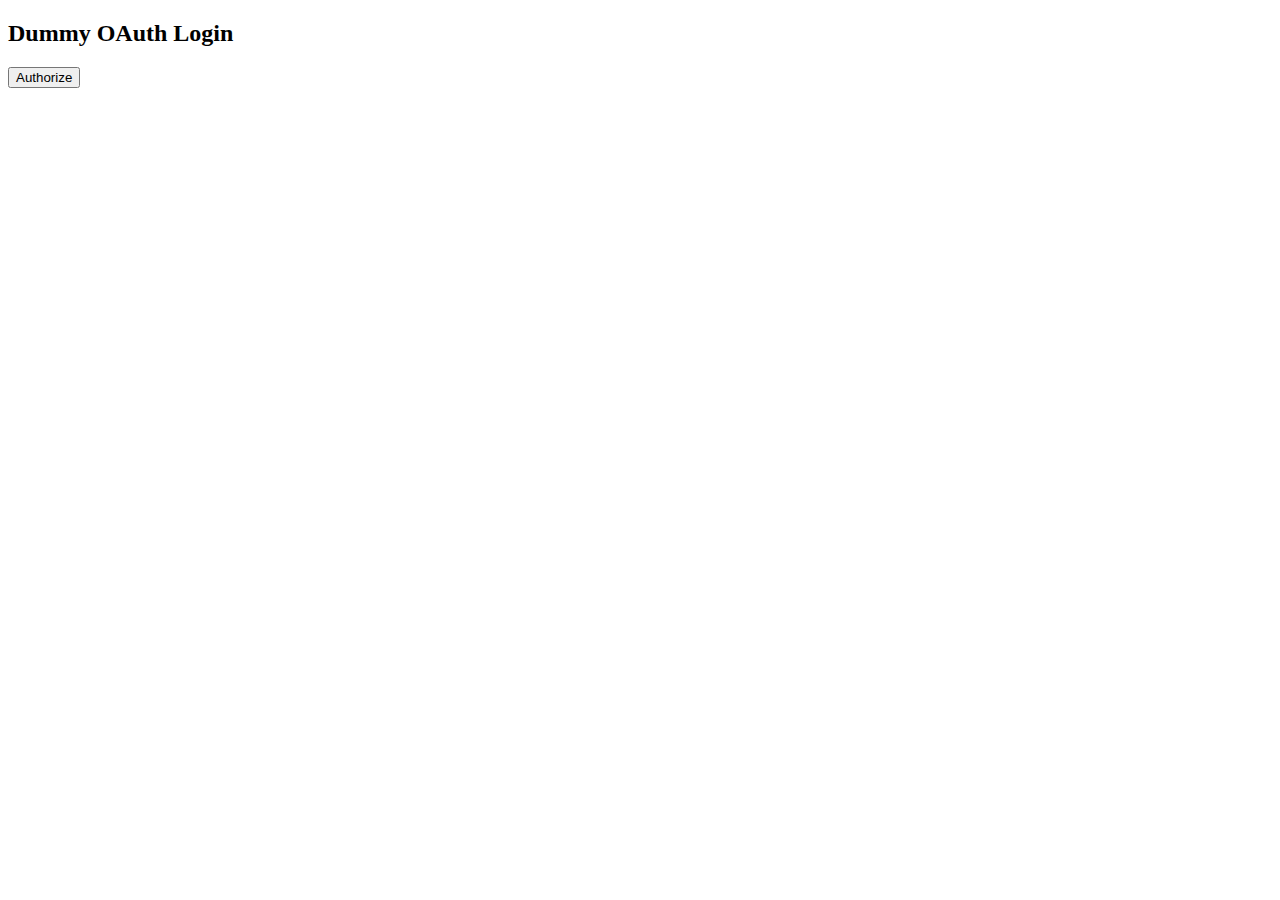
<file: dummy_sso.html>
<!DOCTYPE html>
<html>
<head>
    <title>Dummy SSO</title>
</head>
<body>
    <h2>Dummy OAuth Login</h2>
    <button onclick="redirectBack()">Authorize</button>

    <script>
        function redirectBack() {
            // Replace with your app's callback scheme
            window.location.href = "zeta://login?idpResponse=[base64]%[base64]%2FdSb%2B8ALp065E3af10fPzp7UFNE90wCgYIKoZIzj0EAwIERzBFAiAZ2rb5e3d3LodpYDHABHGDHx5bm890vfB11qYxCsQASQIhAIO%2FQBwUyEFGw%2FZXwbH1dTUMPmoOrYjURIDC4swClQ5OAAAAAAAA";
        }
    </script>
</body>
</html>
</file>
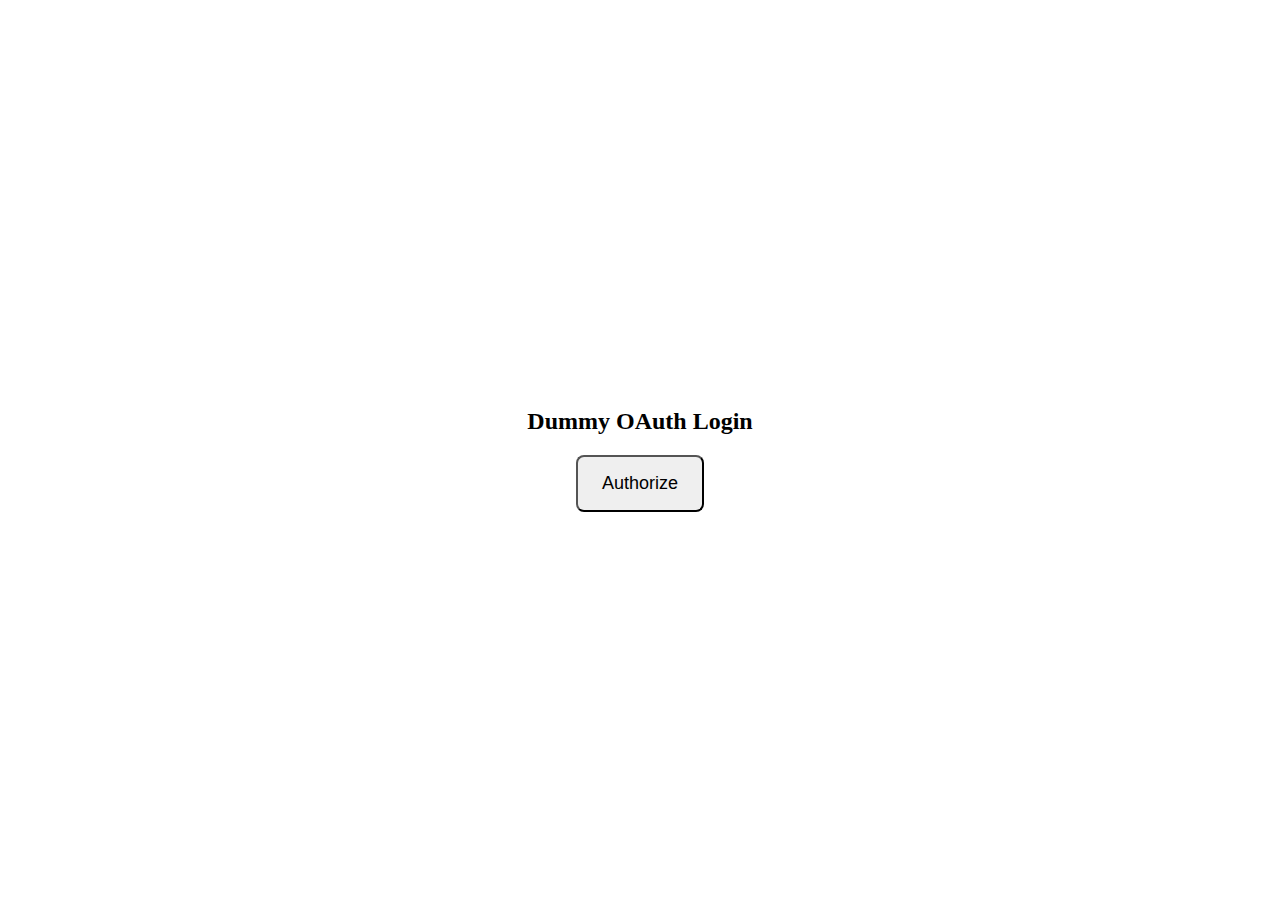
<file: dummy_sso_chronos.html>
<!DOCTYPE html>
<html>
<head>
    <title>Dummy SSO</title>
    <meta name="viewport" content="width=device-width, initial-scale=1.0">
</head>
<body style="display: flex; flex-direction: column; align-items: center; justify-content: center; height: 100vh; margin: 0;">
    <h2>Dummy OAuth Login</h2>
    <button onclick="redirectBack()" style="padding: 16px 24px; font-size: 18px; cursor: pointer; border-radius: 8px;">
        Authorize
    </button>

    <script>
        function redirectBack() {
            // Replace with your app's callback scheme
            window.location.href = "https://sb1-god-cipher.mum1.zetaapps.in/chronos/authorization-code/callback?code=67af2a53d3424b4b945b463af5d989ae&state=8bb0710c-820c-46f7-b9df-fc1d31b293b3";
        }
    </script>
</body>
</html>
</file>
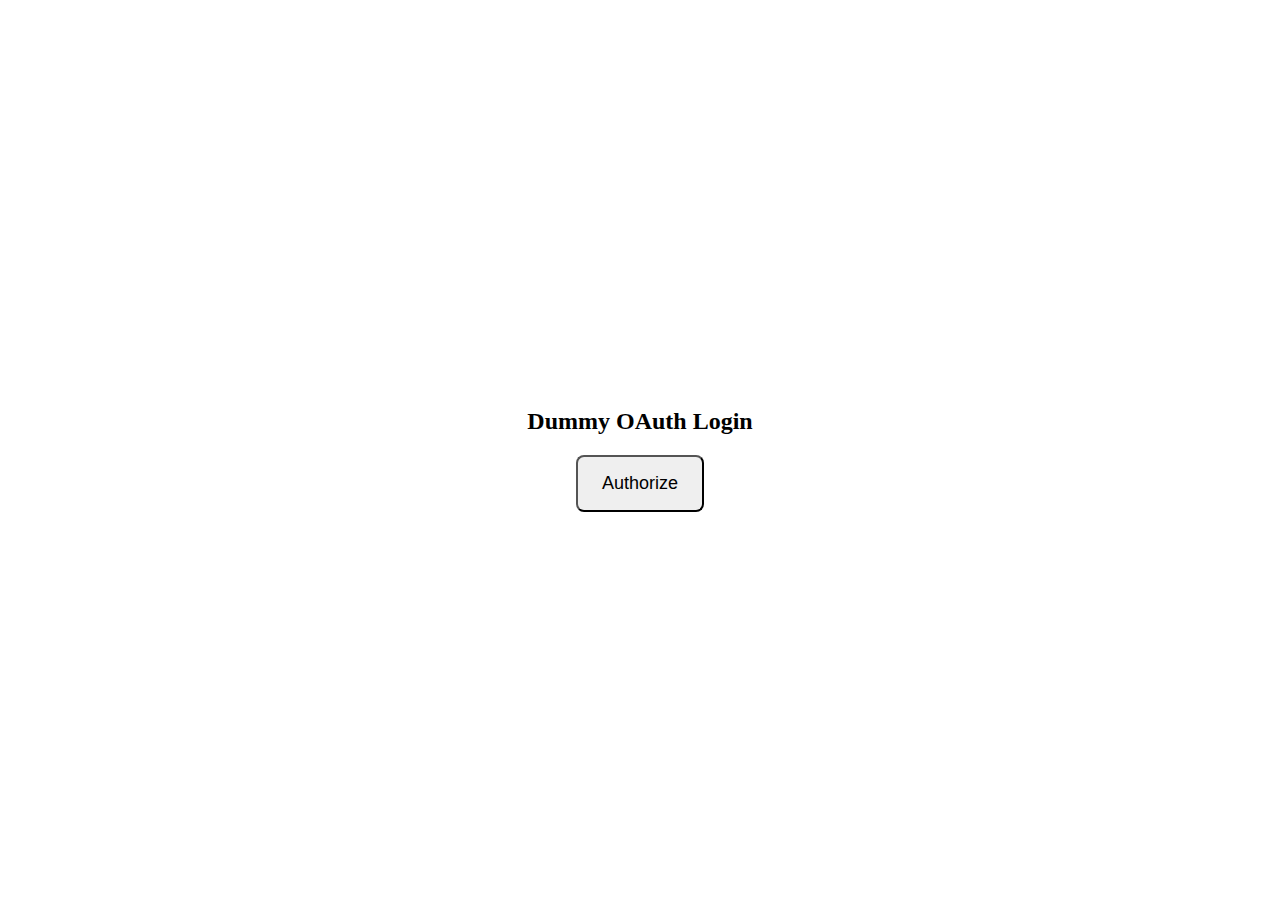
<file: dummy_sso_real.html>
<!DOCTYPE html>
<html>
<head>
    <title>Dummy SSO</title>
    <meta name="viewport" content="width=device-width, initial-scale=1.0">
</head>
<body style="display: flex; flex-direction: column; align-items: center; justify-content: center; height: 100vh; margin: 0;">
    <h2>Dummy OAuth Login</h2>
    <button onclick="redirectBack()" style="padding: 16px 24px; font-size: 18px; cursor: pointer; border-radius: 8px;">
        Authorize
    </button>

    <script>
        let callbackUrl = "";

        // Read ?redirect=<url> from query params
        function getQueryParam(param) {
            const urlParams = new URLSearchParams(window.location.search);
            return urlParams.get(param);
        }

        function redirectBack() {
            if (callbackUrl) {
                window.location.href = callbackUrl;
            } else {
                alert("No callback URL provided!");
            }
        }

        // On page load
        window.onload = function () {
            callbackUrl = getQueryParam("redirect");
            console.log("Callback URL:", callbackUrl);
        };
    </script>
</body>
</html>
</file>
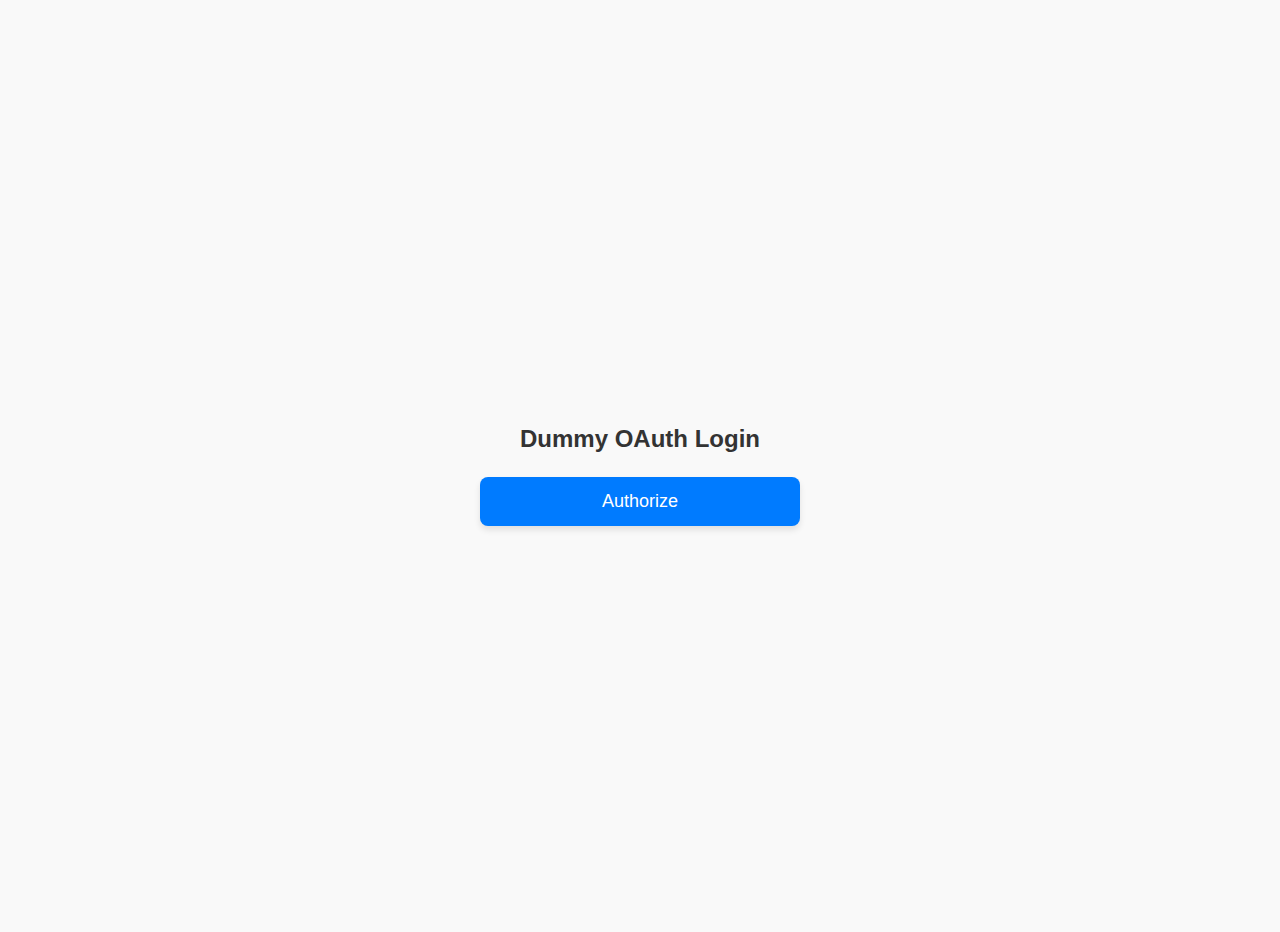
<file: dummy_sso_with_query.html>
<!DOCTYPE html>
<html lang="en">
<head>
    <meta charset="UTF-8">
    <meta name="viewport" content="width=device-width, initial-scale=1.0">
    <title>Dummy SSO</title>
    <style>
        body {
            font-family: Arial, sans-serif;
            display: flex;
            flex-direction: column;
            justify-content: center;
            align-items: center;
            height: 100vh;
            margin: 0;
            padding: 16px;
            background: #f9f9f9;
        }
        h2 {
            margin-bottom: 24px;
            text-align: center;
            color: #333;
        }
        button {
            background-color: #007bff;
            color: #fff;
            font-size: 18px;
            padding: 14px 28px;
            border: none;
            border-radius: 8px;
            cursor: pointer;
            width: 100%;
            max-width: 320px;
            box-shadow: 0 4px 6px rgba(0,0,0,0.1);
        }
        button:hover {
            background-color: #0056b3;
        }
    </style>
</head>
<body>
    <h2>Dummy OAuth Login</h2>
    <button onclick="redirectBack()">Authorize</button>

    <script>
        function redirectBack() {
            // Replace with your app's callback scheme
            window.location.href = "zeta://ciscoLoginCallback?code=67af2a53d3424b4b945b463af5d989ae&state=8bb0710c-820c-46f7-b9df-fc1d31b293b3";
        }
    </script>
</body>
</html>
</file>
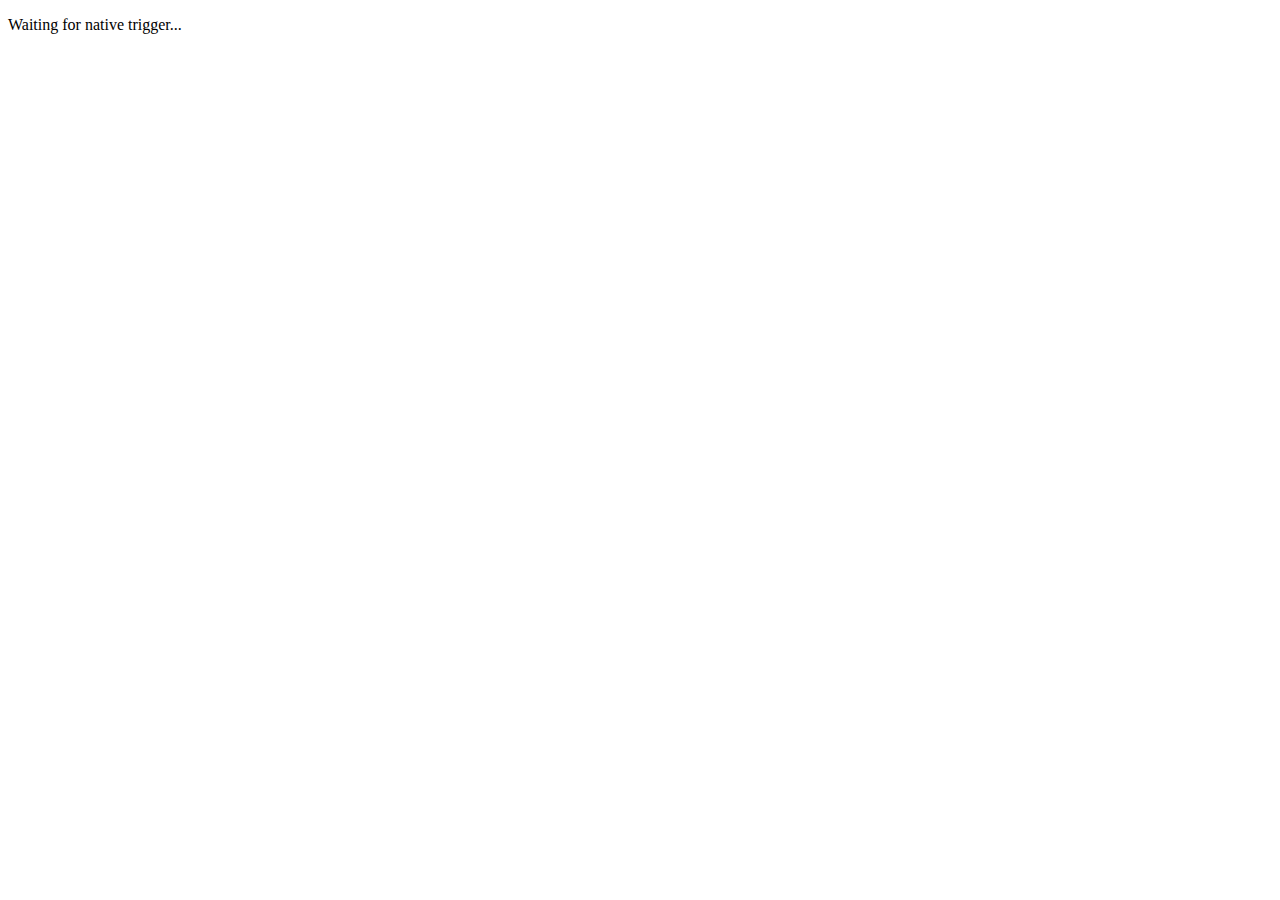
<file: recaptcha.html>
<!DOCTYPE html>
<html>
<head>
    <title>reCAPTCHA v3 Triggered by Native</title>
    <script src="https://www.google.com/recaptcha/api.js?render=6Lf0Vh8rAAAAAHe2eKBCN1RtGXTIJn3SEuPdleGJ"></script>
    <script>
        function runRecaptcha() {
            grecaptcha.ready(function () {
                grecaptcha.execute('6Lf0Vh8rAAAAAHe2eKBCN1RtGXTIJn3SEuPdleGJ', { action: 'from_native_button' }).then(function (token) {
                    Android.onTokenReceived(token); // Send token to Android
                });
            });
        }
    </script>
</head>
<body>
<p>Waiting for native trigger...</p>
</body>
</html>
</file>
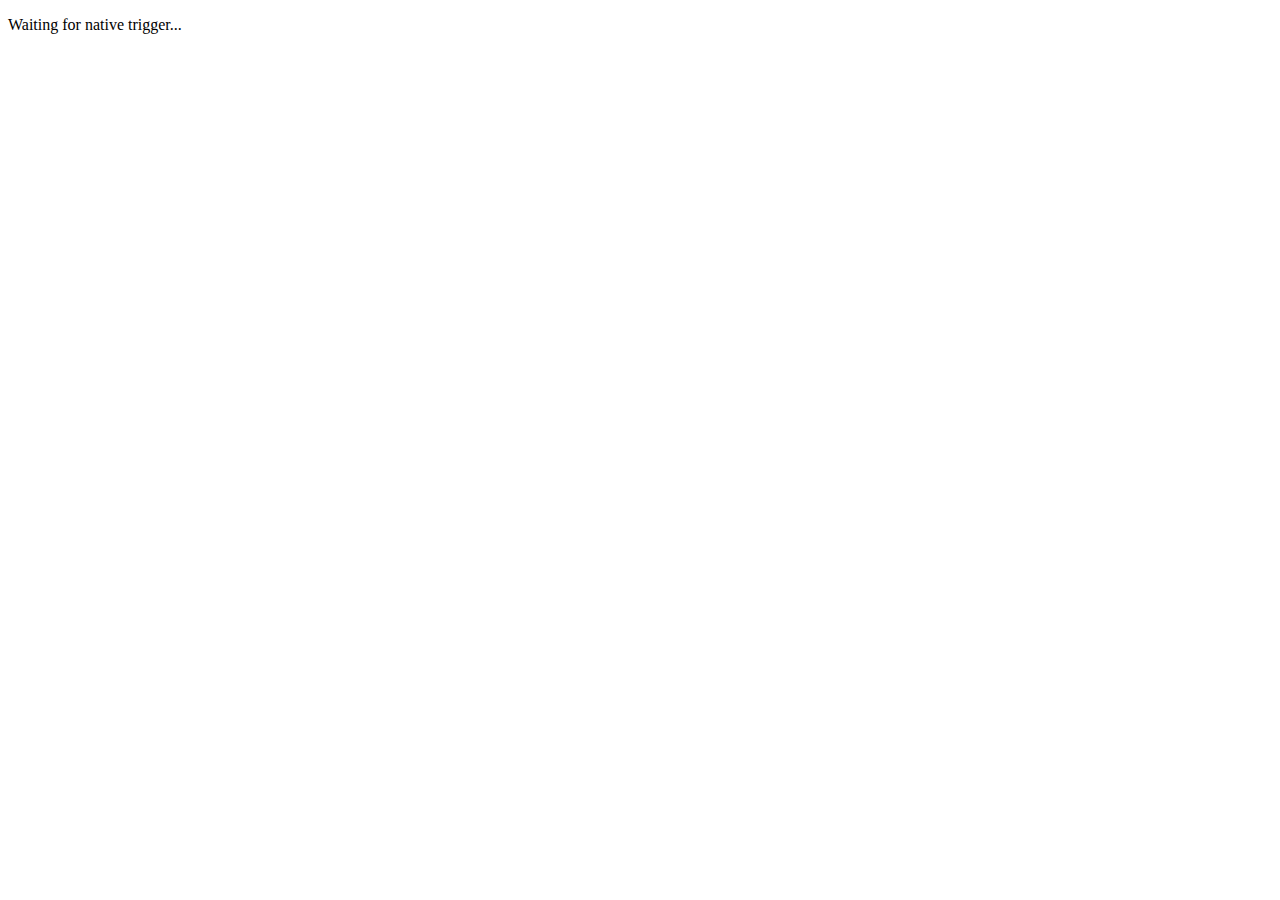
<file: recaptcha1.html>
<!DOCTYPE html>
<html>
<head>
    <title>reCAPTCHA v3 Triggered by Native</title>
    <script src="https://www.google.com/recaptcha/api.js?render=6LecQh8rAAAAAChj34bWdqwN52gPlQGKqQMJ4iN1"></script>
    <script>
        function runRecaptcha() {
            grecaptcha.ready(function () {
                grecaptcha.execute('6LecQh8rAAAAAChj34bWdqwN52gPlQGKqQMJ4iN1', { action: 'from_native_button' }).then(function (token) {
                    Android.onTokenReceived(token); // Send token to Android
                });
            });
        }
    </script>
</head>
<body>
<p>Waiting for native trigger...</p>
</body>
</html>
</file>
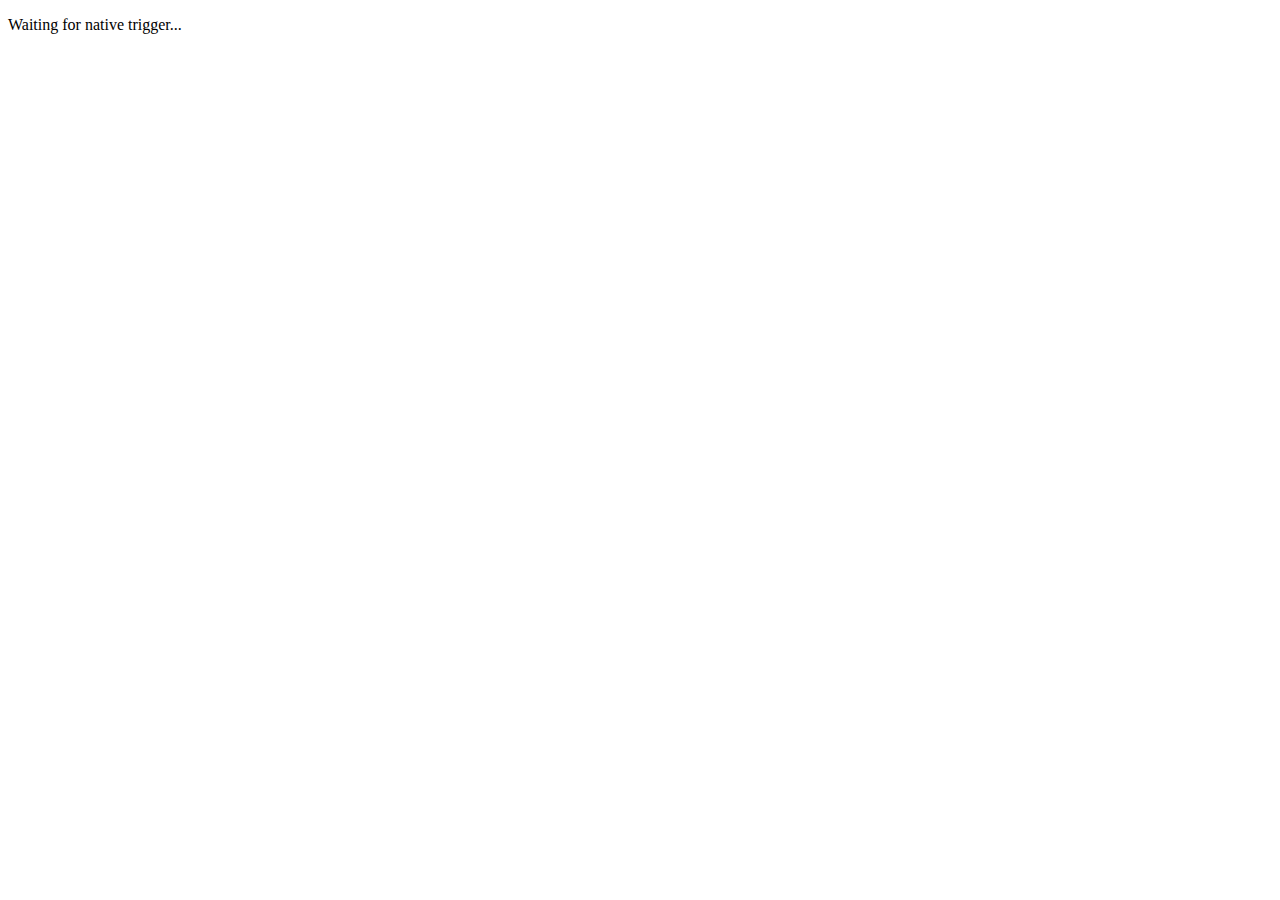
<file: recaptcha2.html>
<!DOCTYPE html>
<html>
<head>
    <title>reCAPTCHA v3 Triggered by Native</title>
    <script src="https://www.google.com/recaptcha/api.js?render=6LecQh8rAAAAAChj34bWdqwN52gPlQGKqQMJ4iN1"></script>
    <script>
        function runRecaptcha() {
            grecaptcha.ready(function () {
                grecaptcha.execute('6LecQh8rAAAAAChj34bWdqwN52gPlQGKqQMJ4iN1', { action: 'LOGIN' }).then(function (token) {
                    console.log(token);
                    try {
                         Android.onTokenReceived(token);
                    }
                    catch(e) {
                        
                    }
                });
            });
        }
    </script>
</head>
<body>
<p>Waiting for native trigger...</p>
</body>
</html>
</file>
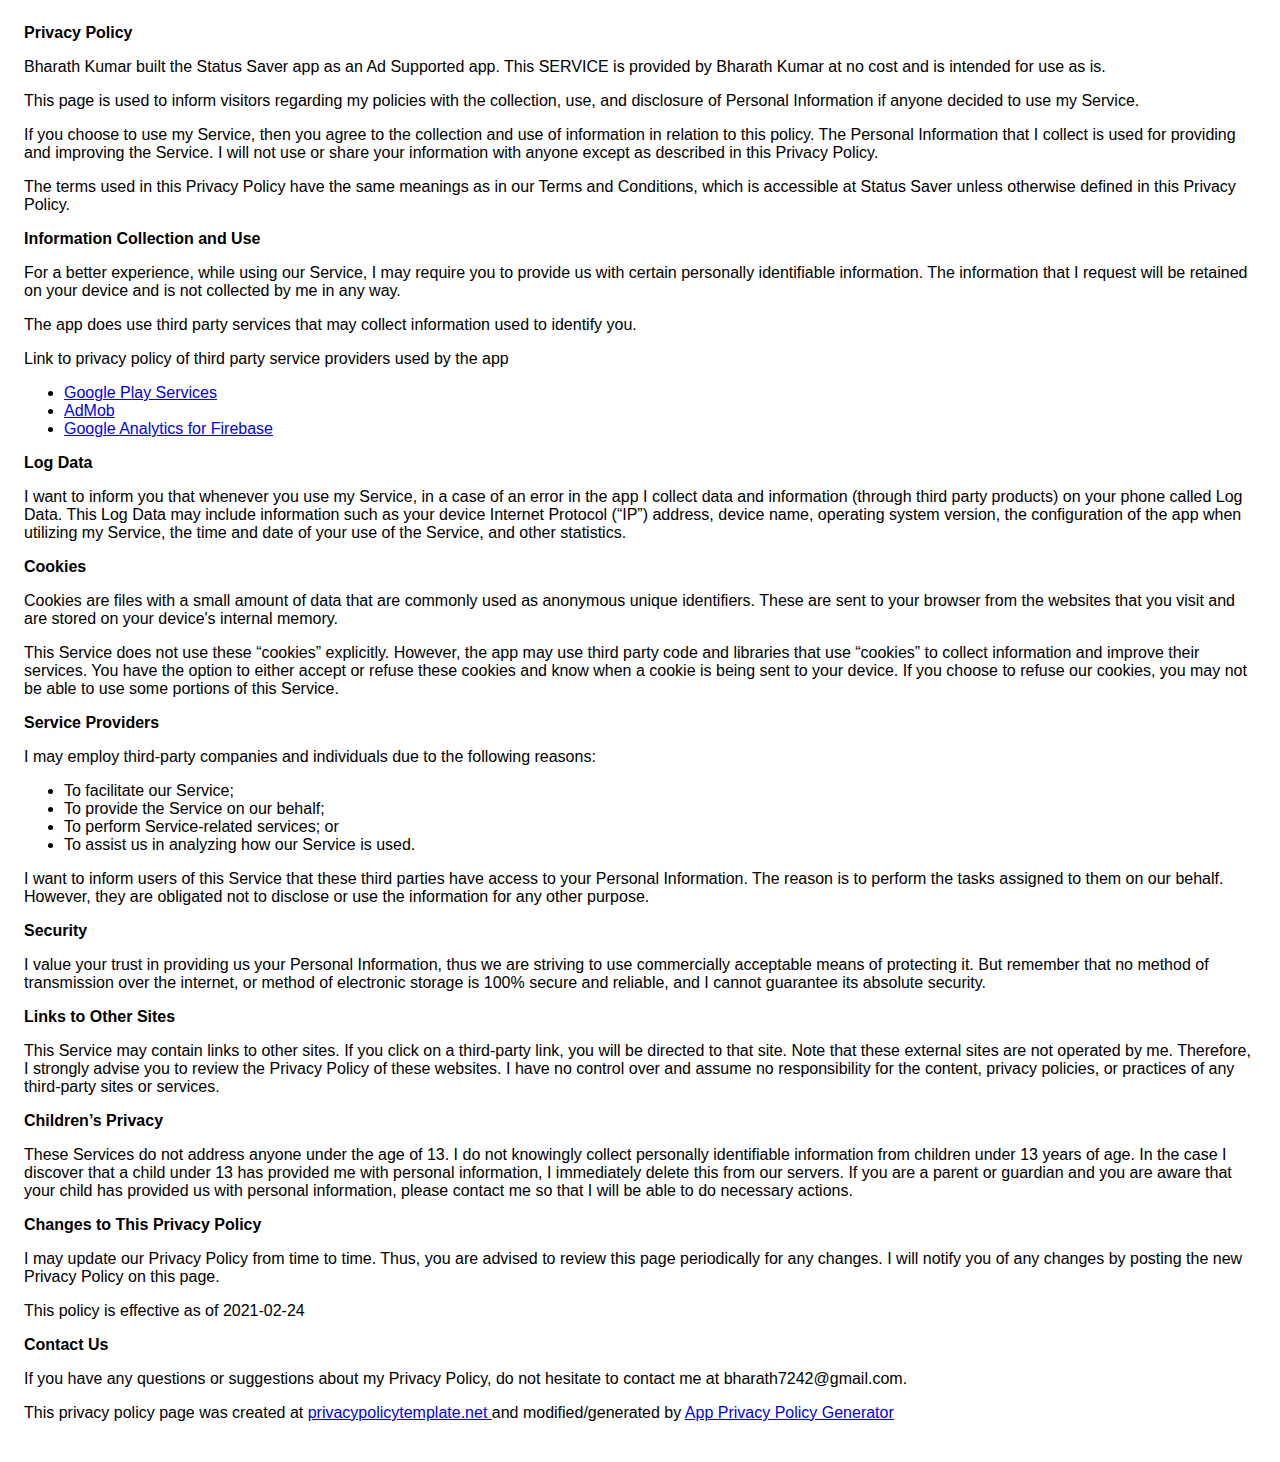
<file: status-saver-app-privacy-policy.html>
<!DOCTYPE html>
    <html>
    <head>
      <meta charset='utf-8'>
      <meta name='viewport' content='width=device-width'>
      <title>Privacy Policy</title>
      <style> body { font-family: 'Helvetica Neue', Helvetica, Arial, sans-serif; padding:1em; } </style>
    </head>
    <body>
    <strong>Privacy Policy</strong> <p>
                  Bharath Kumar built the Status Saver app as
                  an Ad Supported app. This SERVICE is provided by
                  Bharath Kumar at no cost and is intended for use as
                  is.
                </p> <p>
                  This page is used to inform visitors regarding my
                  policies with the collection, use, and disclosure of Personal
                  Information if anyone decided to use my Service.
                </p> <p>
                  If you choose to use my Service, then you agree to
                  the collection and use of information in relation to this
                  policy. The Personal Information that I collect is
                  used for providing and improving the Service. I will not use or share your information with
                  anyone except as described in this Privacy Policy.
                </p> <p>
                  The terms used in this Privacy Policy have the same meanings
                  as in our Terms and Conditions, which is accessible at
                  Status Saver unless otherwise defined in this Privacy Policy.
                </p> <p><strong>Information Collection and Use</strong></p> <p>
                  For a better experience, while using our Service, I
                  may require you to provide us with certain personally
                  identifiable information. The information that
                  I request will be retained on your device and is not collected by me in any way.
                </p> <div><p>
                    The app does use third party services that may collect
                    information used to identify you.
                  </p> <p>
                    Link to privacy policy of third party service providers used
                    by the app
                  </p> <ul><li><a href="https://www.google.com/policies/privacy/" target="_blank" rel="noopener noreferrer">Google Play Services</a></li><li><a href="https://support.google.com/admob/answer/6128543?hl=en" target="_blank" rel="noopener noreferrer">AdMob</a></li><li><a href="https://firebase.google.com/policies/analytics" target="_blank" rel="noopener noreferrer">Google Analytics for Firebase</a></li><!----><!----><!----><!----><!----><!----><!----><!----><!----><!----><!----><!----><!----><!----><!----><!----><!----><!----><!----><!----><!----><!----><!----></ul></div> <p><strong>Log Data</strong></p> <p>
                  I want to inform you that whenever you
                  use my Service, in a case of an error in the app
                  I collect data and information (through third party
                  products) on your phone called Log Data. This Log Data may
                  include information such as your device Internet Protocol
                  (“IP”) address, device name, operating system version, the
                  configuration of the app when utilizing my Service,
                  the time and date of your use of the Service, and other
                  statistics.
                </p> <p><strong>Cookies</strong></p> <p>
                  Cookies are files with a small amount of data that are
                  commonly used as anonymous unique identifiers. These are sent
                  to your browser from the websites that you visit and are
                  stored on your device's internal memory.
                </p> <p>
                  This Service does not use these “cookies” explicitly. However,
                  the app may use third party code and libraries that use
                  “cookies” to collect information and improve their services.
                  You have the option to either accept or refuse these cookies
                  and know when a cookie is being sent to your device. If you
                  choose to refuse our cookies, you may not be able to use some
                  portions of this Service.
                </p> <p><strong>Service Providers</strong></p> <p>
                  I may employ third-party companies and
                  individuals due to the following reasons:
                </p> <ul><li>To facilitate our Service;</li> <li>To provide the Service on our behalf;</li> <li>To perform Service-related services; or</li> <li>To assist us in analyzing how our Service is used.</li></ul> <p>
                  I want to inform users of this Service
                  that these third parties have access to your Personal
                  Information. The reason is to perform the tasks assigned to
                  them on our behalf. However, they are obligated not to
                  disclose or use the information for any other purpose.
                </p> <p><strong>Security</strong></p> <p>
                  I value your trust in providing us your
                  Personal Information, thus we are striving to use commercially
                  acceptable means of protecting it. But remember that no method
                  of transmission over the internet, or method of electronic
                  storage is 100% secure and reliable, and I cannot
                  guarantee its absolute security.
                </p> <p><strong>Links to Other Sites</strong></p> <p>
                  This Service may contain links to other sites. If you click on
                  a third-party link, you will be directed to that site. Note
                  that these external sites are not operated by me.
                  Therefore, I strongly advise you to review the
                  Privacy Policy of these websites. I have
                  no control over and assume no responsibility for the content,
                  privacy policies, or practices of any third-party sites or
                  services.
                </p> <p><strong>Children’s Privacy</strong></p> <p>
                  These Services do not address anyone under the age of 13.
                  I do not knowingly collect personally
                  identifiable information from children under 13 years of age. In the case
                  I discover that a child under 13 has provided
                  me with personal information, I immediately
                  delete this from our servers. If you are a parent or guardian
                  and you are aware that your child has provided us with
                  personal information, please contact me so that
                  I will be able to do necessary actions.
                </p> <p><strong>Changes to This Privacy Policy</strong></p> <p>
                  I may update our Privacy Policy from
                  time to time. Thus, you are advised to review this page
                  periodically for any changes. I will
                  notify you of any changes by posting the new Privacy Policy on
                  this page.
                </p> <p>This policy is effective as of 2021-02-24</p> <p><strong>Contact Us</strong></p> <p>
                  If you have any questions or suggestions about my
                  Privacy Policy, do not hesitate to contact me at bharath7242@gmail.com.
                </p> <p>This privacy policy page was created at <a href="https://privacypolicytemplate.net" target="_blank" rel="noopener noreferrer">privacypolicytemplate.net </a>and modified/generated by <a href="https://app-privacy-policy-generator.nisrulz.com/" target="_blank" rel="noopener noreferrer">App Privacy Policy Generator</a></p>
    </body>
    </html>
</file>
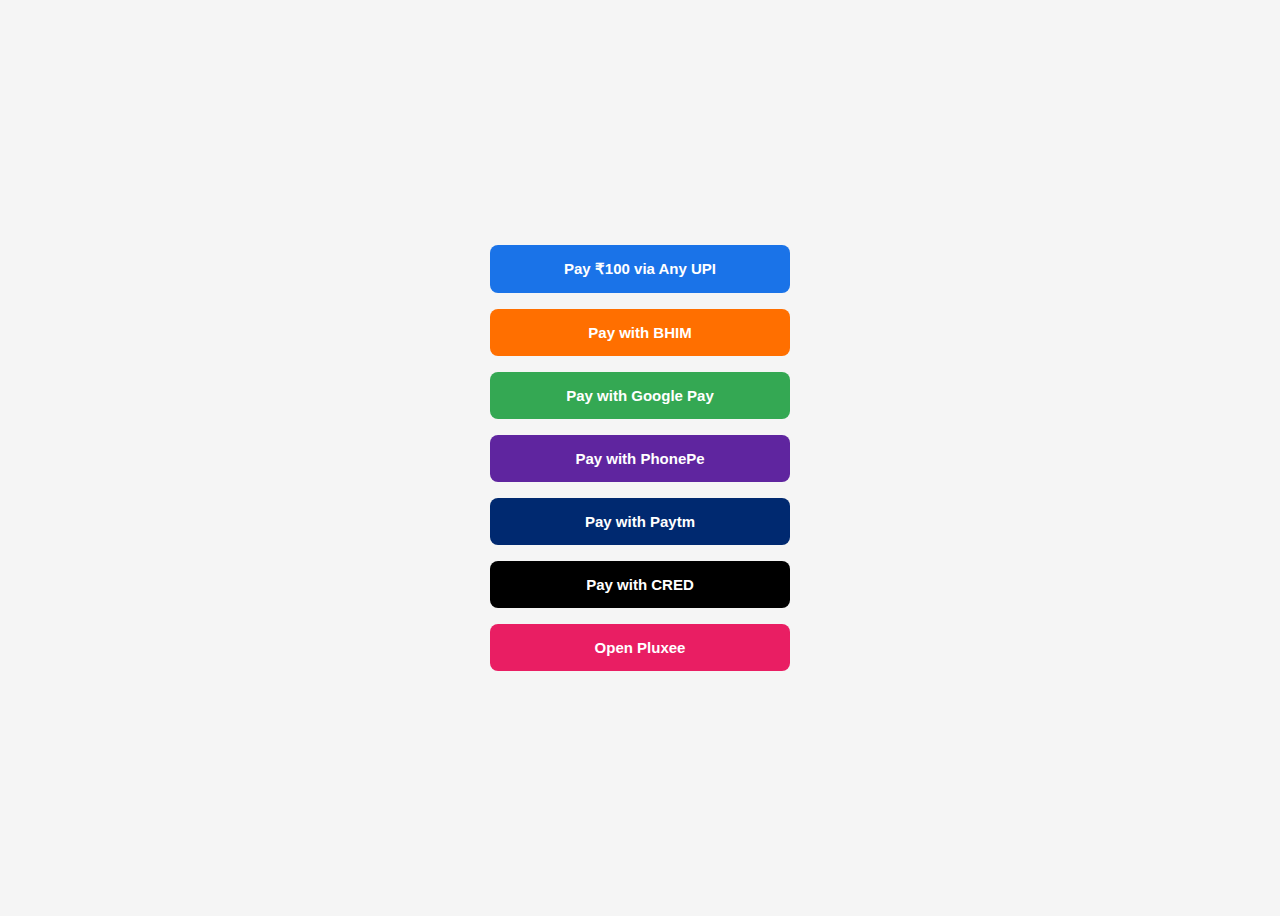
<file: upi-intent.html>
<!DOCTYPE html>
<html lang="en">
<head>
    <meta charset="UTF-8">
    <meta name="viewport" content="width=device-width, initial-scale=1.0">
    <title>UPI Payment Options</title>

    <style>
        body {
            display: flex;
            flex-direction: column;
            justify-content: center;
            align-items: center;
            height: 100vh;
            font-family: Arial, sans-serif;
            background: #f5f5f5;
        }

        .btn {
            width: 300px;
            padding: 15px;
            margin: 8px 0;
            font-size: 15px;
            font-weight: bold;
            color: #fff;
            border: none;
            border-radius: 8px;
            cursor: pointer;
        }

        .upi     { background: #1a73e8; }
        .bhim    { background: #ff6f00; }
        .gpay    { background: #34a853; }
        .phonepe { background: #5f259f; }
        .paytm   { background: #002970; }
        .cred    { background: #000000; }
         .pluxee { background-color: #e91e63; }

        .btn:active {
            opacity: 0.85;
        }
    </style>
</head>
<body>

    <!-- General UPI -->
    <button class="btn upi"
        onclick="window.location.href='upi://pay?pa=bs.upiqr@ccavenue&pn=SODEXO%20SVC%20INDIA%20PRIVATE%20LIMITED&tr=315013881828&am=100.0&cu=INR&mc=5968'">
        Pay ₹100 via Any UPI
    </button>

    <!-- BHIM -->
    <button class="btn bhim"
        onclick="window.location.href='bhim://upi/pay?pa=bs.upiqr@ccavenue&pn=SODEXO%20SVC%20INDIA%20PRIVATE%20LIMITED&tr=315013890727&am=100.0&cu=INR&mc=5968'">
        Pay with BHIM
    </button>

    <!-- Google Pay -->
    <button class="btn gpay"
        onclick="window.location.href='tez://upi/pay?pa=bs.upiqr@ccavenue&pn=SODEXO%20SVC%20INDIA%20PRIVATE%20LIMITED&tr=315013881924&am=100.0&cu=INR&mc=5968'">
        Pay with Google Pay
    </button>

    <!-- PhonePe -->
    <button class="btn phonepe"
        onclick="window.location.href='phonepe://pay?pa=bs.upiqr@ccavenue&pn=SODEXO%20SVC%20INDIA%20PRIVATE%20LIMITED&tr=315013890727&am=100.0&cu=INR&mc=5968'">
        Pay with PhonePe
    </button>

    <!-- Paytm -->
    <button class="btn paytm"
        onclick="window.location.href='paytmmp://pay?pa=bs.upiqr@ccavenue&pn=SODEXO%20SVC%20INDIA%20PRIVATE%20LIMITED&tr=315013890727&am=100.0&cu=INR&mc=5968'">
        Pay with Paytm
    </button>

    <!-- CRED -->
    <button class="btn cred"
        onclick="window.location.href='credpay://upi/pay?pa=bs.upiqr@ccavenue&pn=SODEXO%20SVC%20INDIA%20PRIVATE%20LIMITED&tr=315013882743&am=1.0&cu=INR&mc=5968'">
        Pay with CRED
    </button>

     <!-- Pluxee External Link -->
    <button class="btn pluxee"
        onclick="window.location.href='https://consumers.uat.pluxee.in/consumerloading'">
        Open Pluxee
    </button>

</body>
</html>
</file>
